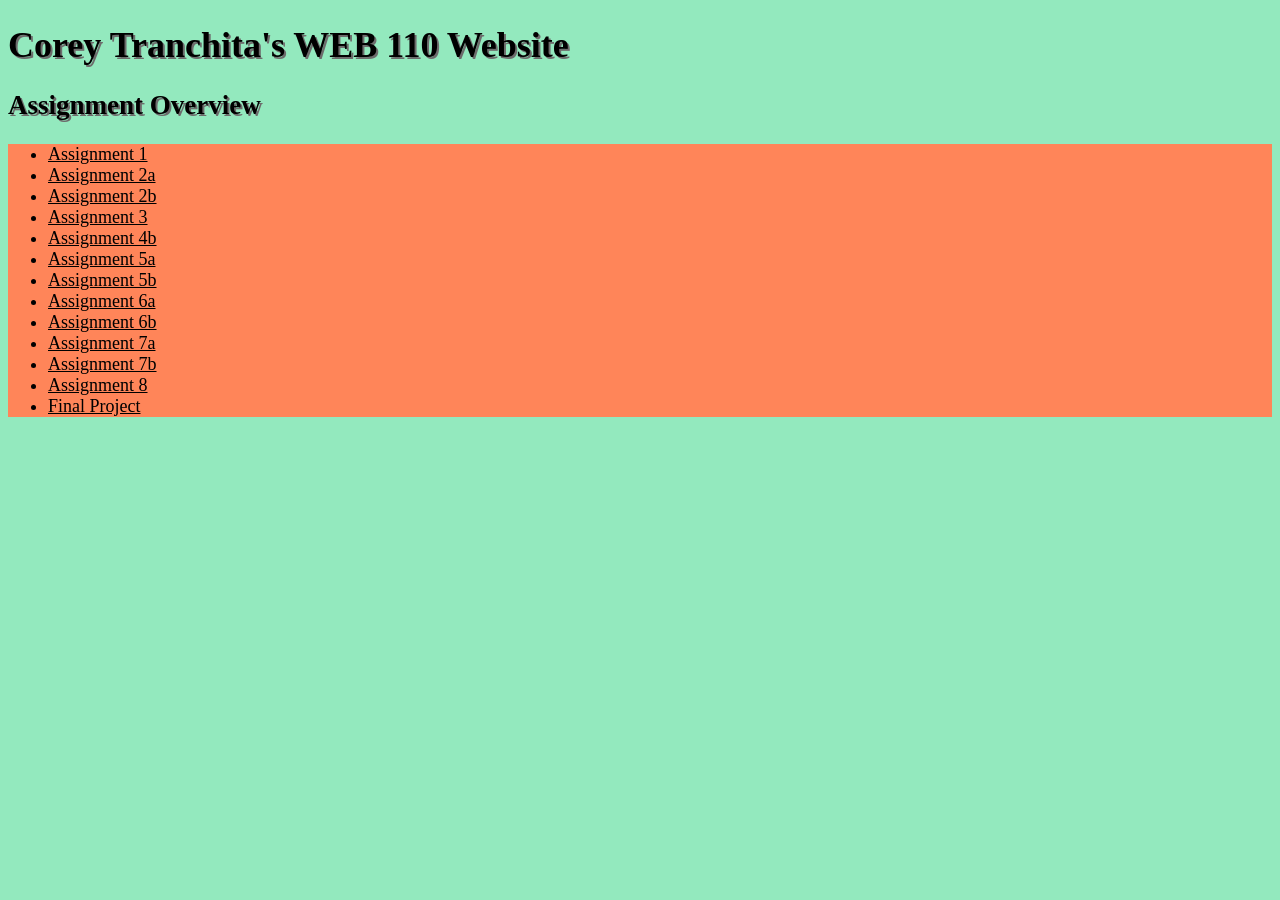
<file: index.html>
<!DOCTYPE html>
<html lang="en">
  <head>
    <meta charset="UTF-8">
    <title>WEB 110 - Internet Fundamentals</title>
    <link rel="stylesheet" href="css/main.css">
  </head>

  <body>
    <h1>Corey Tranchita's WEB 110 Website</h1>
    <h2>Assignment Overview</h2>
    <ul style="background-color: #FF8559";>
      <li><a href=web110/assignment1.html>Assignment 1</a></li>
      <li><a href=web110/assignment2a.html>Assignment 2a</a></li>
      <li><a href=web110/assignment2b.html>Assignment 2b</a></li>
      <li><a href=web110/assignment3.html>Assignment 3</a></li>
      <li><a href=web110/assignment4a.html>Assignment 4b</a></li>
      <li><a href=web110/assignment5a.html>Assignment 5a</a></li>
      <li><a href=web110/assignment5b.html>Assignment 5b</a></li>
      <li><a href=web110/assignment6a.html>Assignment 6a</a></li>
      <li><a href=web110/assignment6b.html>Assignment 6b</a></li>
      <li><a href=web110/assignment7a.html>Assignment 7a</a></li>
      <li><a href=web110/assignment7b.html>Assignment 7b</a></li>
      <li><a href=web110/assignment8.html>Assignment 8</a></li>
      <li><a href=web110/final_project.html>Final Project</a></li>
    </ul>
  </body>
</html>
</file>
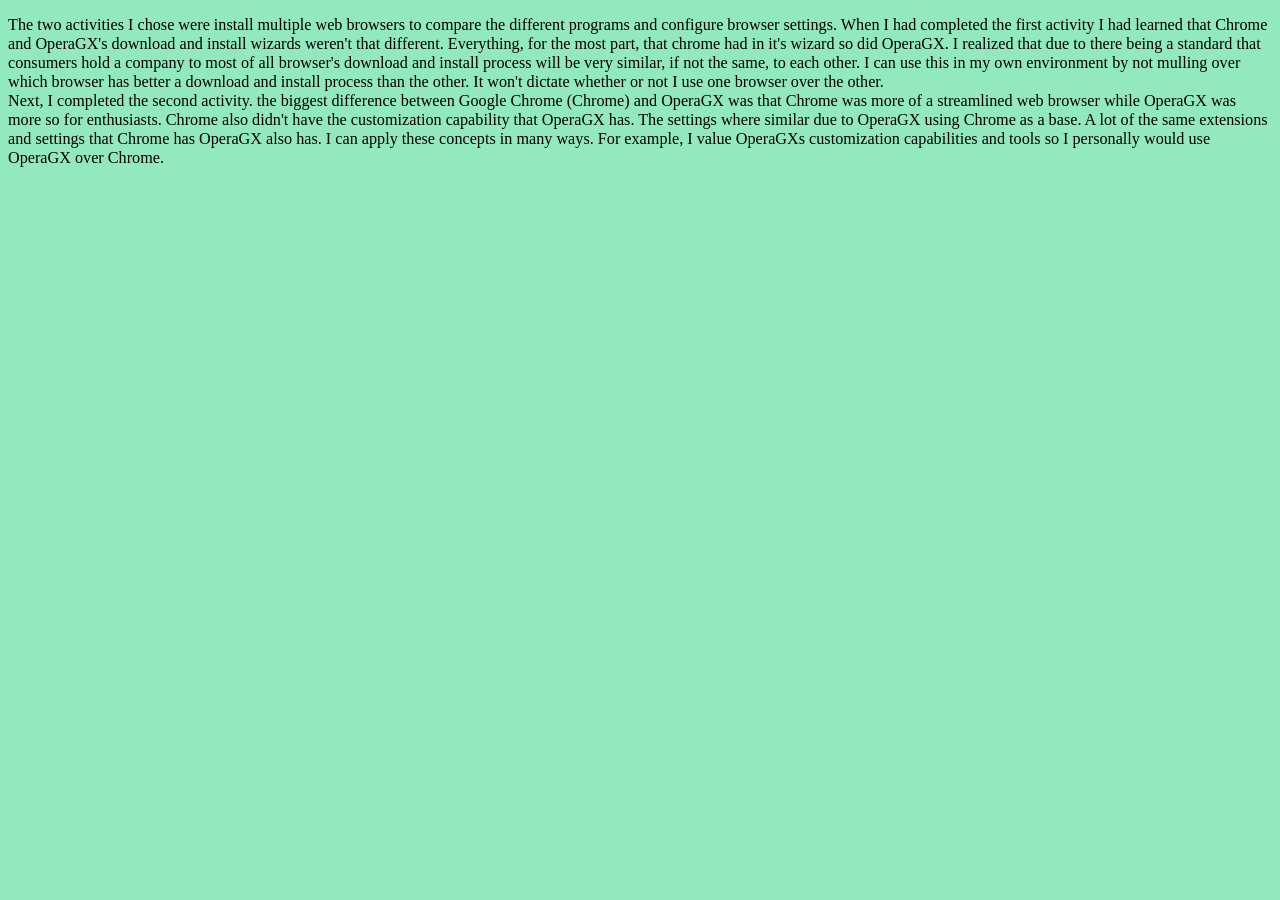
<file: web110/assignment2a.html>
<!DOCTYPE html>
<html lang="en">
  <head>
    <meta charset="UTF-8">
    <title>OperaGX</title>
    <link rel="stylesheet" href="../css/main.css">
  </head>
  <body>
    <p>
      The two activities I chose were install multiple web browsers to compare the different programs and configure browser settings.
      When I had completed the first activity I had learned that Chrome and OperaGX's download and install wizards weren't that different.
      Everything, for the most part, that chrome had in it's wizard so did OperaGX. I realized that due to there being a standard that consumers
      hold a company to most of all browser's download and install process will be very similar, if not the same, to each other. I can use this in my own
      environment by not mulling over which browser has better a download and install process than the other. It won't dictate whether or not I use one browser
      over the other.<br>
      
      Next, I completed the
      second activity. the biggest difference between Google Chrome (Chrome) and OperaGX was that Chrome was more of a streamlined web browser while 
      OperaGX was more so for enthusiasts. Chrome also didn't have the customization capability that OperaGX has. The settings where similar due to OperaGX
      using Chrome as a base. A lot of the same extensions and settings that Chrome has OperaGX also has. I can apply these concepts in many ways. For example, 
      I value OperaGXs customization capabilities and tools so I personally would use OperaGX over Chrome.
    </p>
  </body>
</html>
</file>
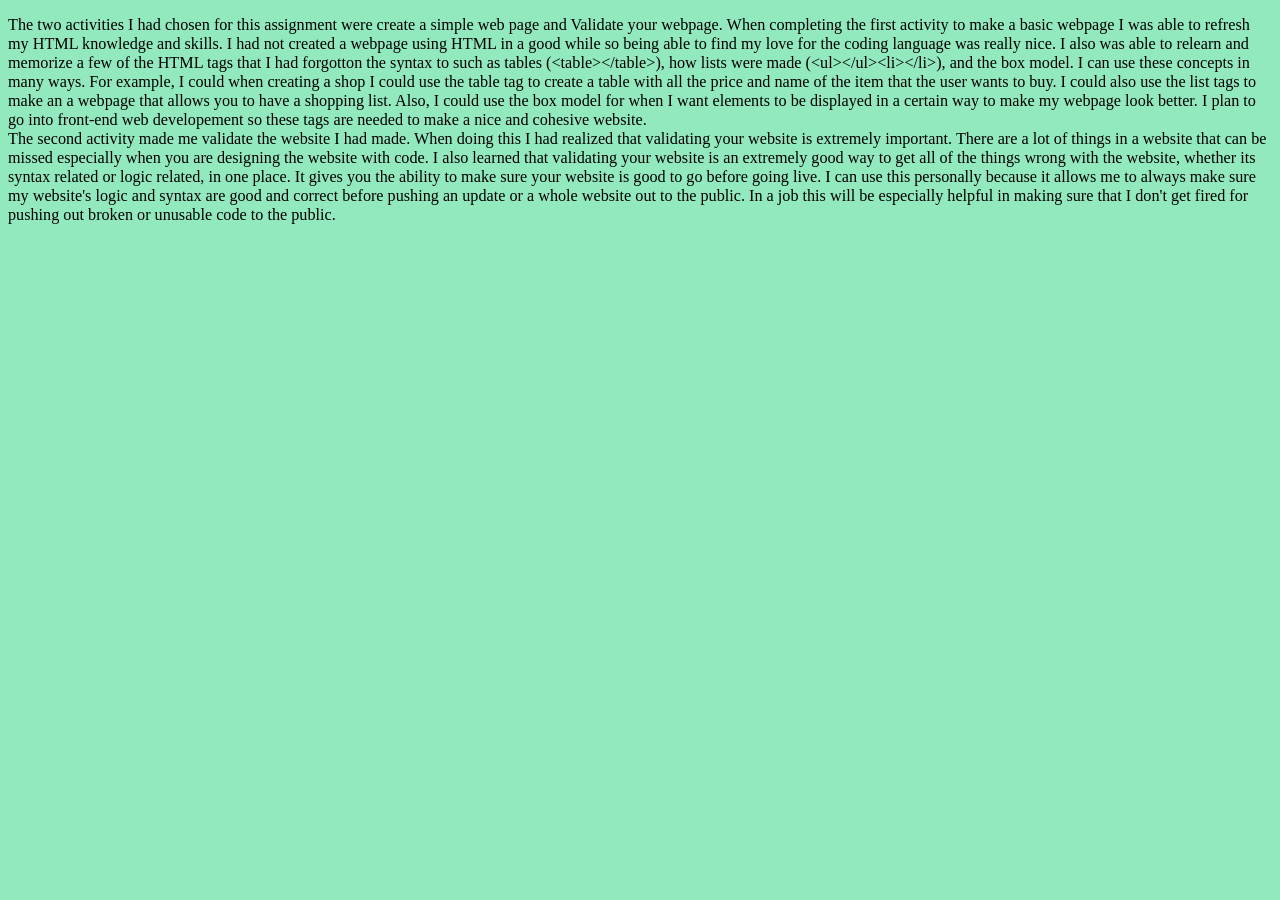
<file: web110/assignment2b.html>
<!DOCTYPE html>
<html lang="en">
  <head>
    <meta charset="UTF-8">
    <title>Assignment 2b</title>
    <link rel="stylesheet" href="../css/main.css">
  </head>
  <body>
    <p>
        The two activities I had chosen for this assignment were create a simple web page and Validate your webpage. When completing the first activity to make a basic webpage
        I was able to refresh my HTML knowledge and skills. I had not created a webpage using HTML in a good while so being able to find my love for the
        coding language was really nice. I also was able to relearn and memorize a few of the HTML tags that I had forgotton the syntax to such as tables (&lt;table&gt;&lt;/table&gt;), 
        how lists were made (&lt;ul&gt;&lt;/ul&gt;&lt;li&gt;&lt;/li&gt;), and the box model. I can use these concepts in many ways. For example, I could when creating a shop I could use the
        table tag to create a table with all the price and name of the item that the user wants to buy. I could also use the list tags to make an a webpage that allows you to have a shopping list.
        Also, I could use the box model for when I want elements to be displayed in a certain way to make my webpage look better. I plan to go into front-end web developement so these tags are
        needed to make a nice and cohesive website.<br>

        The second activity made me validate the website I had made. When doing this I had realized that validating your website is extremely important. There are a lot of things in a website that
        can be missed especially when you are designing the website with code. I also learned that validating your website is an extremely good way to get all of the things wrong with the website, whether its
        syntax related or logic related, in one place. It gives you the ability to make sure your website is good to go before going live. I can use this personally because it allows me to always make sure my website's logic
        and syntax are good and correct before pushing an update or a whole website out to the public. In a job this will be especially helpful in making sure that I don't get fired for pushing out broken or unusable code
        to the public.
        </p>
  </body>
</html>
</file>
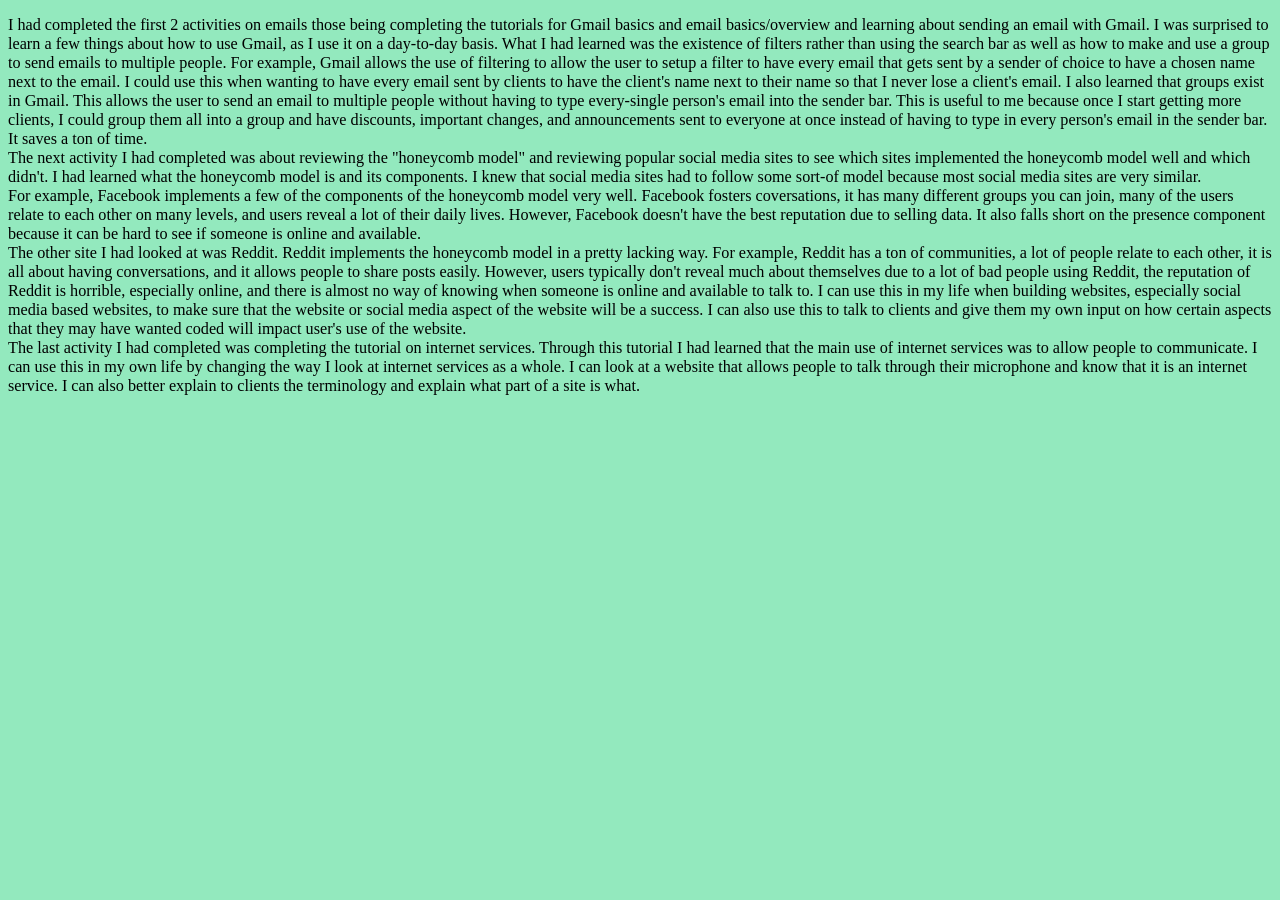
<file: web110/assignment3.html>
<!DOCTYPE html>
<html lang="en">
  <head>
    <meta charset="UTF-8">
    <title>Assignment 3</title>
    <link rel="stylesheet" href="../css/main.css">
  </head>
  <body>
    <p>I had completed the first 2 activities on emails those being completing the tutorials for Gmail basics and email basics/overview and learning
        about sending an email with Gmail. I was surprised to learn a few things about how to use Gmail, as I use it on a day-to-day basis.
        What I had learned was the existence of filters rather than using the search bar as well as how to make and use a group to send emails to multiple people.
        For example, Gmail allows the use of filtering to allow the user to setup a filter to have every email that gets sent by a sender of choice to have a chosen name
        next to the email. I could use this when wanting to have every email sent by clients to have the client's name next to their name so that I never lose a client's email.
        I also learned that groups exist in Gmail. This allows the user to send an email to multiple people without having to type every-single person's email into the sender bar.
        This is useful to me because once I start getting more clients, I could group them all into a group and have discounts, important changes, and announcements sent to everyone at once
        instead of having to type in every person's email in the sender bar. It saves a ton of time.<br>

        The next activity I had completed was about reviewing the "honeycomb model" and reviewing popular social media sites to see which sites implemented the honeycomb model well and which
        didn't. I had learned what the honeycomb model is and its components. I knew that social media sites had to follow some sort-of model because most social media sites are very similar.<br>

        For example, Facebook implements a few of the components of the honeycomb model very well. Facebook fosters coversations, it has many different groups you can join, many of the users
        relate to each other on many levels, and users reveal a lot of their daily lives. However, Facebook doesn't have the best reputation due to selling data. It also falls short on the 
        presence component because it can be hard to see if someone is online and available.<br>

        The other site I had looked at was Reddit. Reddit implements the honeycomb model in a pretty lacking way. For example, Reddit has a ton of communities, a lot of people relate to each 
        other, it is all about having conversations, and it allows people to share posts easily. However, users typically don't reveal much about themselves due to a lot of bad people 
        using Reddit, the reputation of Reddit is horrible, especially online, and there is almost no way of knowing when someone is online and available to talk to. I can use this in my 
        life when building websites, especially social media based websites, to make sure that the website or social media aspect of the website will be a success. I can also use this to 
        talk to clients and give them my own input on how certain aspects that they may have wanted coded will impact user's use of the website.<br>

        The last activity I had completed was completing the tutorial on internet services. Through this tutorial I had learned that the main use of internet services was to allow people to
        communicate. I can use this in my own life by changing the way I look at internet services as a whole. I can look at a website that allows people to talk through their microphone and
        know that it is an internet service. I can also better explain to clients the terminology and explain what part of a site is what.<br>
    </p>
  </body>
</html>
</file>
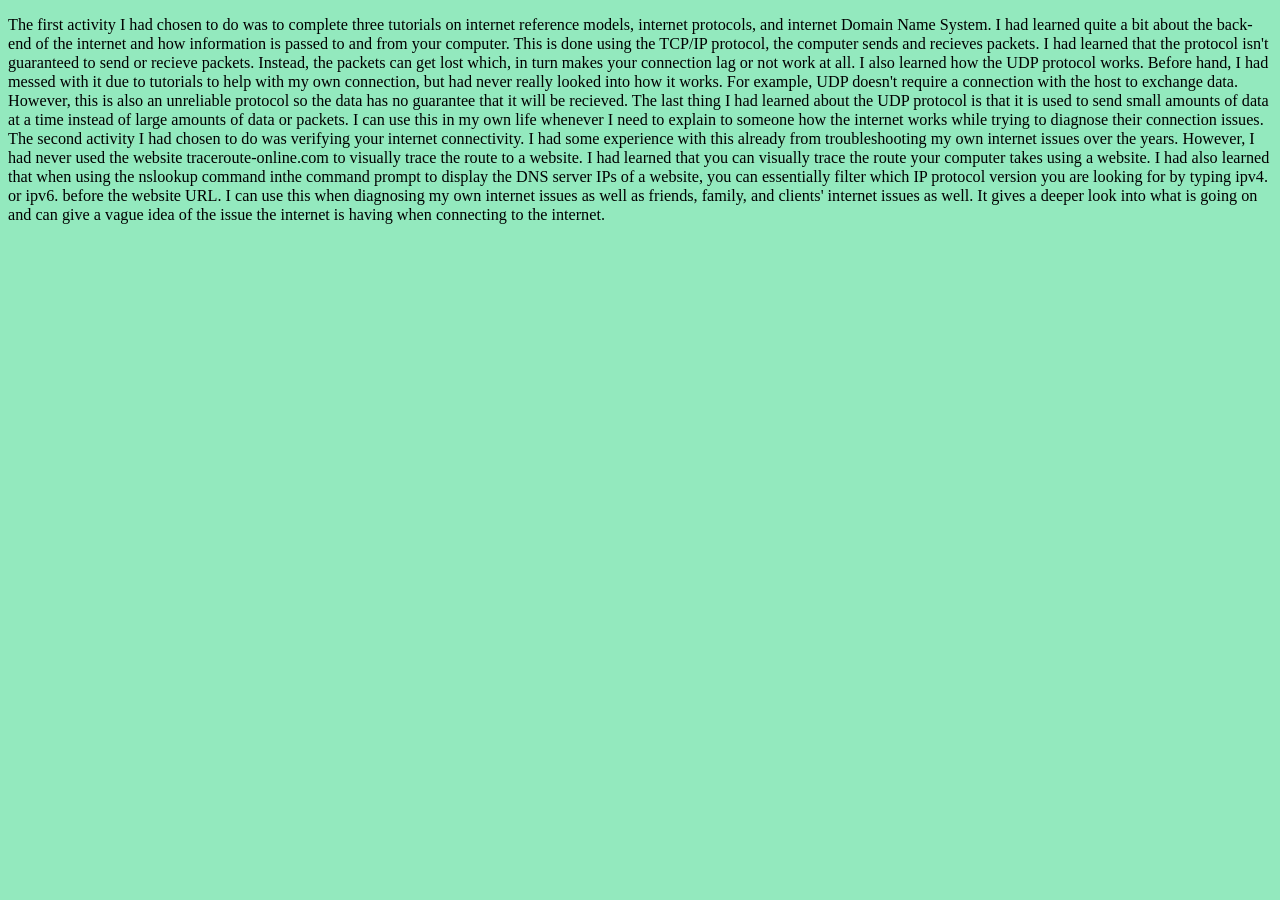
<file: web110/assignment4a.html>
<!DOCTYPE html>
<html lang="en">
  <head>
    <meta charset="UTF-8">
    <title>Assignment 4a</title>
    <link rel="stylesheet" href="../css/main.css">
  </head>
  <body>
    <p>The first activity I had chosen to do was to complete three tutorials on internet reference models, internet protocols, and internet Domain Name System. I had learned quite a bit
        about the back-end of the internet and how information is passed to and from your computer. This is done using the TCP/IP protocol, the computer sends and recieves packets. I had 
        learned that the protocol isn't guaranteed to send or recieve packets. Instead, the packets can get lost which, in turn makes your connection lag or not work at all. I also learned
        how the UDP protocol works. Before hand, I had messed with it due to tutorials to help with my own connection, but had never really looked into how it works. For example, UDP
        doesn't require a connection with the host to exchange data. However, this is also an unreliable protocol so the data has no guarantee that it will be recieved. The last thing I had
        learned about the UDP protocol is that it is used to send small amounts of data at a time instead of large amounts of data or packets. I can use this in my own life whenever I need
        to explain to someone how the internet works while trying to diagnose their connection issues.<br>
        
        The second activity I had chosen to do was verifying your internet connectivity. I had some experience with this already from troubleshooting my own internet issues over the years.
        However, I had never used the website traceroute-online.com to visually trace the route to a website. I had learned that you can visually trace the route your computer takes using a 
        website. I had also learned that when using the nslookup command inthe  command prompt to display the DNS server IPs of a website, you can essentially filter which IP protocol version 
        you are looking for by typing ipv4. or ipv6. before the website URL. I can use this when diagnosing my own internet issues as well as friends, family, and clients' internet issues as well. 
        It gives a deeper look into what is going on and can give a vague idea of the issue the internet is having when connecting to the internet.
    </p>
  </body>
</html>
</file>
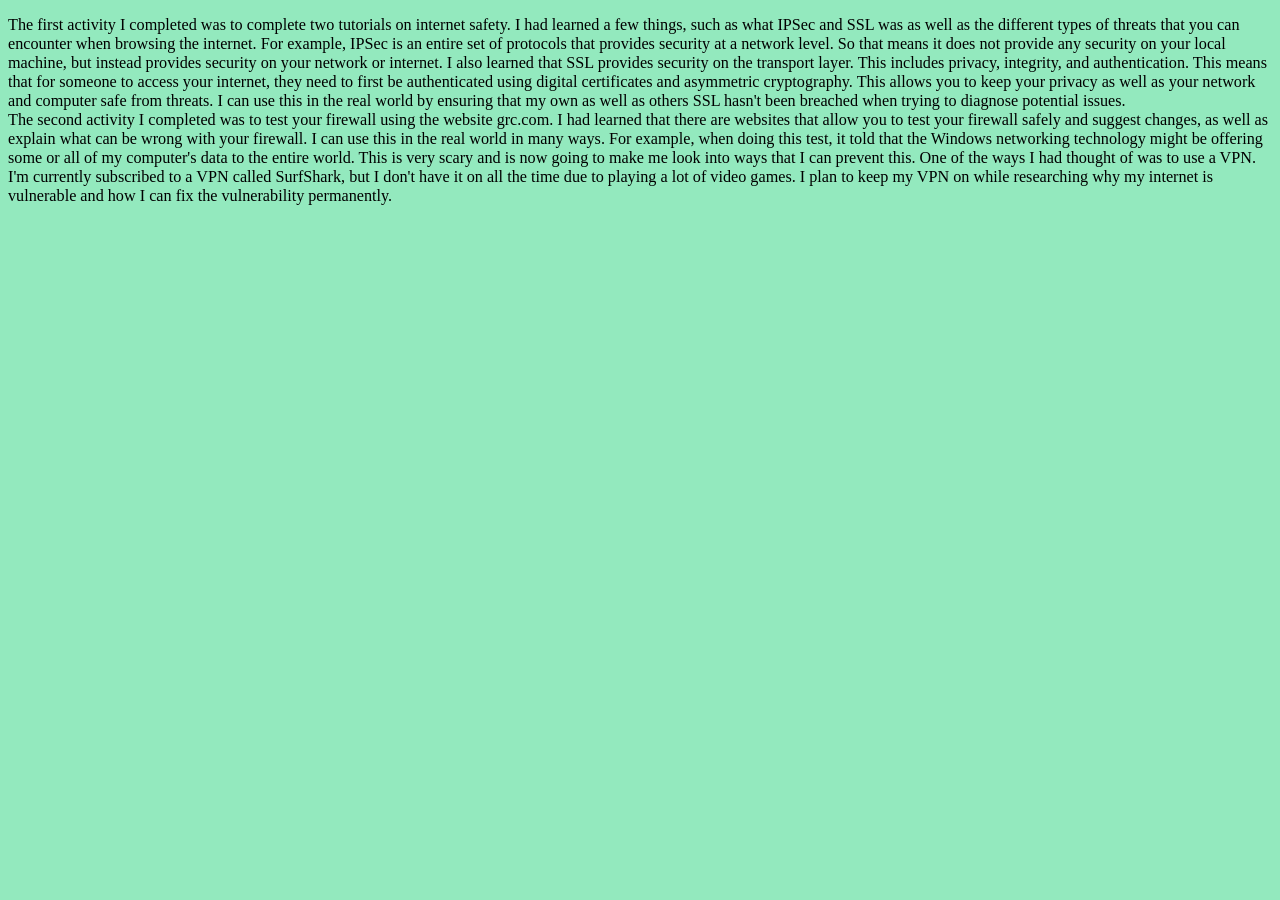
<file: web110/assignment4b.html>
<!DOCTYPE html>
<html lang="en">
  <head>
    <meta charset="UTF-8">
    <title>Assignment 4b</title>
    <link rel="stylesheet" href="../css/main.css">
  </head>
  <body>
    <p>The first activity I completed was to complete two tutorials on internet safety. I had learned a few things, such as what IPSec and SSL was as well as the different types of threats that
        you can encounter when browsing the internet. For example, IPSec is an entire set of protocols that provides security at a network level. So that means it does not provide any security
        on your local machine, but instead provides security on your network or internet. I also learned that SSL provides security on the transport layer. This includes privacy, integrity, and
        authentication. This means that for someone to access your internet, they need to first be authenticated using digital certificates and asymmetric cryptography. This allows you to keep your
        privacy as well as your network and computer safe from threats. I can use this in the real world by ensuring that my own as well as others SSL hasn't been breached when trying to diagnose
        potential issues.<br>
        
        The second activity I completed was to test your firewall using the website grc.com. I had learned that there are websites that allow you to test your firewall safely and suggest changes, 
        as well as explain what can be wrong with your firewall. I can use this in the real world in many ways. For example, when doing this test, it told that the Windows networking technology 
        might be offering some or all of my computer's data to the entire world. This is very scary and is now going to make me look into ways that I can prevent this. One of the ways I had 
        thought of was to use a VPN. I'm currently subscribed to a VPN called SurfShark, but I don't have it on all the time due to playing a lot of video games. I plan to keep my VPN on while
        researching why my internet is vulnerable and how I can fix the vulnerability permanently.
    </p>
  </body>
</html>
</file>
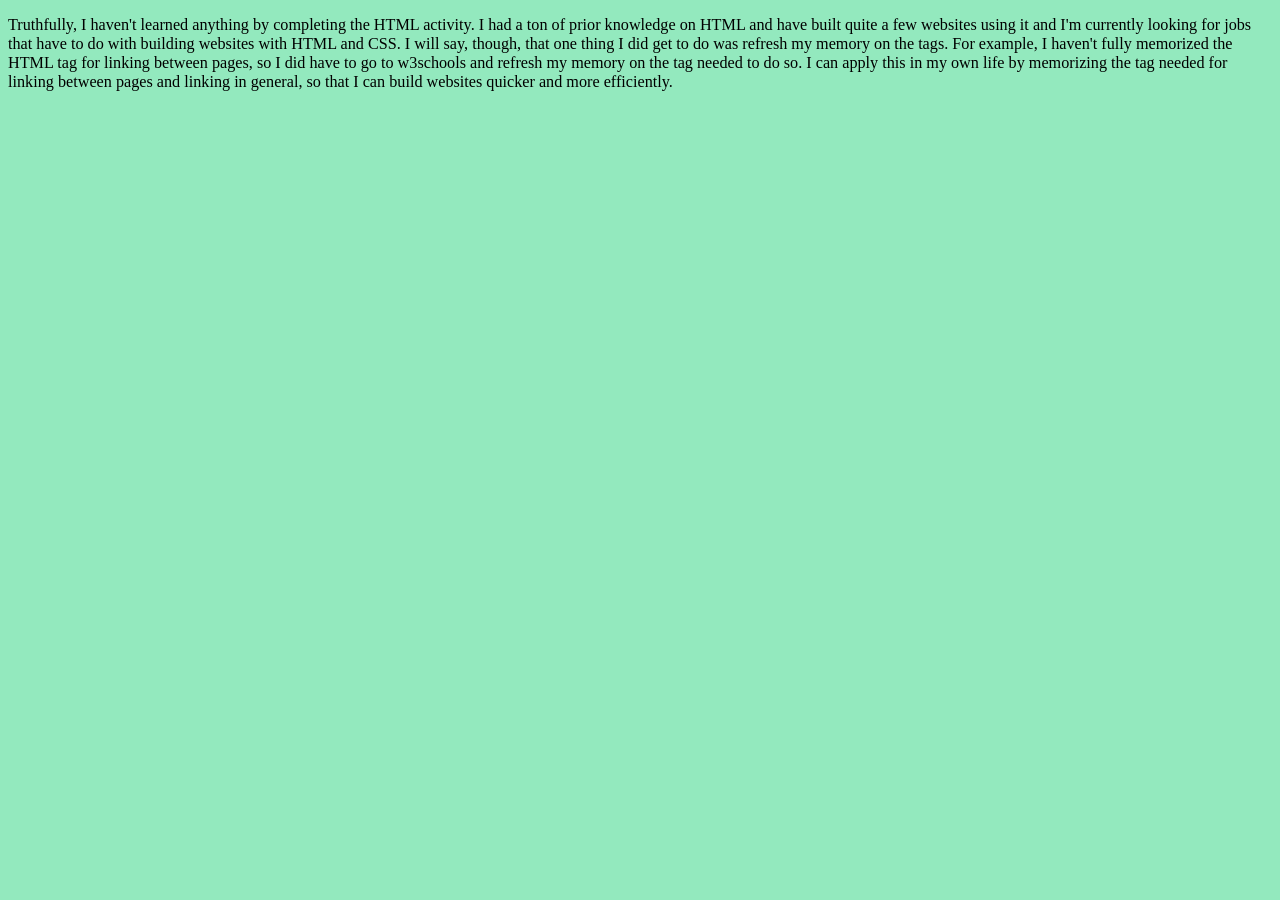
<file: web110/assignment5a.html>
<!DOCTYPE html>
<html lang="en">
  <head>
    <meta charset="UTF-8">
    <title>Assignment 5a</title>
    <link rel="stylesheet" href="../css/main.css">
  </head>
  <body>
    <p>
        Truthfully, I haven't learned anything by completing the HTML activity. I had a ton of prior knowledge on HTML and have built quite a few websites using it and I'm currently 
        looking for jobs that have to do with building websites with HTML and CSS. I will say, though, that one thing I did get to do was refresh my memory on the tags. For example, 
        I haven't fully memorized the HTML tag for linking between pages, so I did have to go to w3schools and refresh my memory on the tag needed to do so. I can apply this in my own life
        by memorizing the tag needed for linking between pages and linking in general, so that I can build websites quicker and more efficiently.
    </p>
  </body>
</html>
</file>
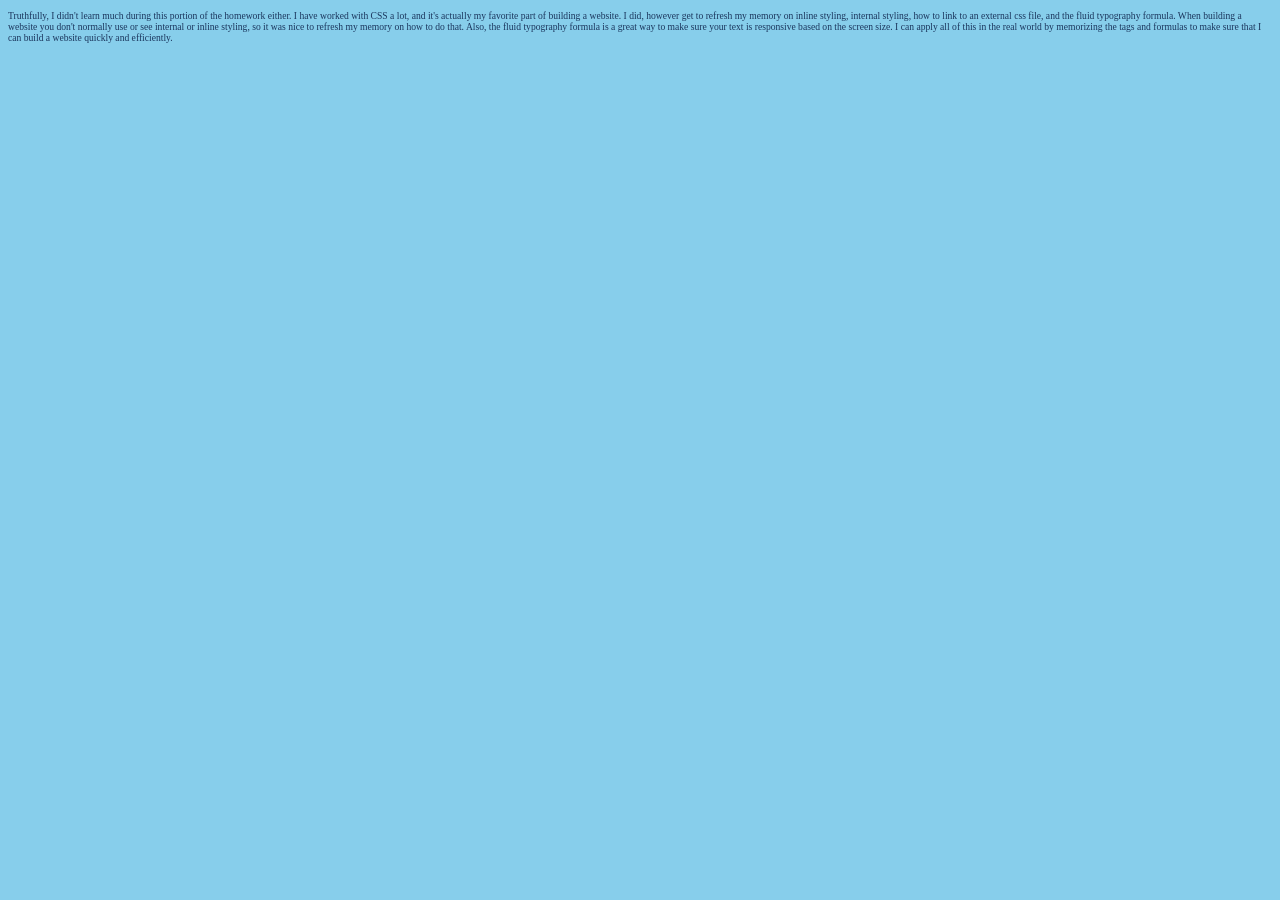
<file: web110/assignment5b.html>
<!DOCTYPE html>
<html lang="en">
  <head>
    <meta charset="UTF-8">
    <title>Assignment 5b</title>
    <style>
        body {
            background-color: #87ceeb;
        }

        p {
            color: #1B365D;
            font-size: .6em;
        }
    </style>
  </head>
  <body>
    <p>
        Truthfully, I didn't learn much during this portion of the homework either. I have worked with CSS a lot, and it's actually my favorite part of building a website.
        I did, however get to refresh my memory on inline styling, internal styling, how to link to an external css file, and the fluid typography formula. When building a website
        you don't normally use or see internal or inline styling, so it was nice to refresh my memory on how to do that. Also, the fluid typography formula is a great way to make sure
        your text is responsive based on the screen size. I can apply all of this in the real world by memorizing the tags and formulas to make sure that I can build a website quickly
        and efficiently. 
    </p>
  </body>
</html>
</file>
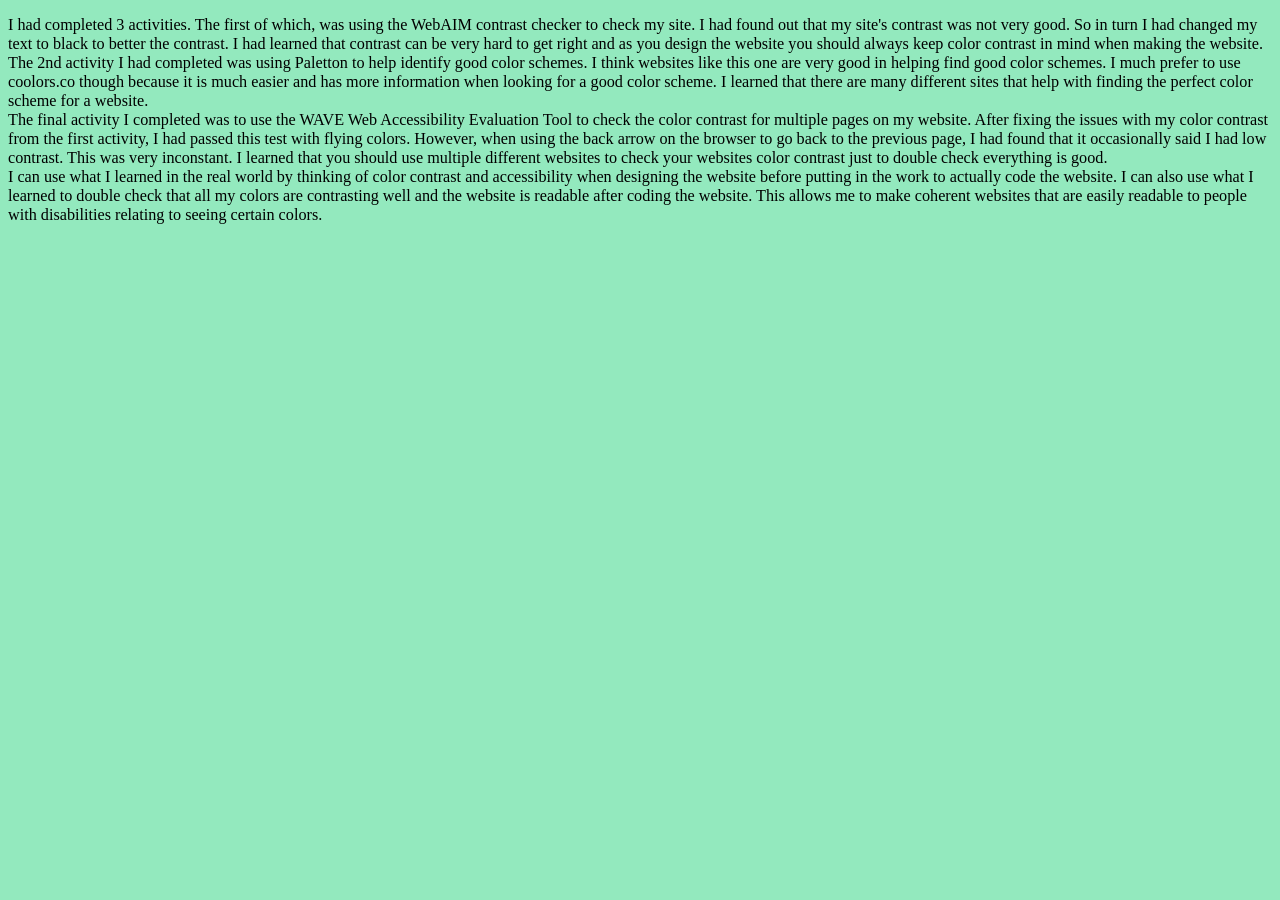
<file: web110/assignment6b.html>
<!DOCTYPE html>
<html lang="en">
  <head>
    <meta charset="UTF-8">
    <title>Assignment 6b</title>
    <link rel="stylesheet" href="../css/main.css">
  </head>
  <body>
    <p>
      I had completed 3 activities. The first of which, was using the WebAIM contrast checker to check my site. I had found out that my site's contrast was not very good. So in turn
      I had changed my text to black to better the contrast. I had learned that contrast can be very hard to get right and as you design the website you should always keep color contrast
      in mind when making the website.<br>
      
      The 2nd activity I had completed was using Paletton to help identify good color schemes. I think websites like this one are very good in helping find good color schemes. I much prefer
      to use coolors.co though because it is much easier and has more information when looking for a good color scheme. I learned that there are many different sites that help with finding
      the perfect color scheme for a website.<br>

      The final activity I completed was to use the WAVE Web Accessibility Evaluation Tool to check the color contrast for multiple pages on my website. After fixing the issues with my color
      contrast from the first activity, I had passed this test with flying colors. However, when using the back arrow on the browser to go back to the previous page, I had found that it
      occasionally said I had low contrast. This was very inconstant. I learned that you should use multiple different websites to check your websites color contrast just to double check
      everything is good.<br>

      I can use what I learned in the real world by thinking of color contrast and accessibility when designing the website before putting in the work to actually code the website. I can also
      use what I learned to double check that all my colors are contrasting well and the website is readable after coding the website. This allows me to make coherent websites that are easily
      readable to people with disabilities relating to seeing certain colors.
    </p>
  </body>
</html>
</file>
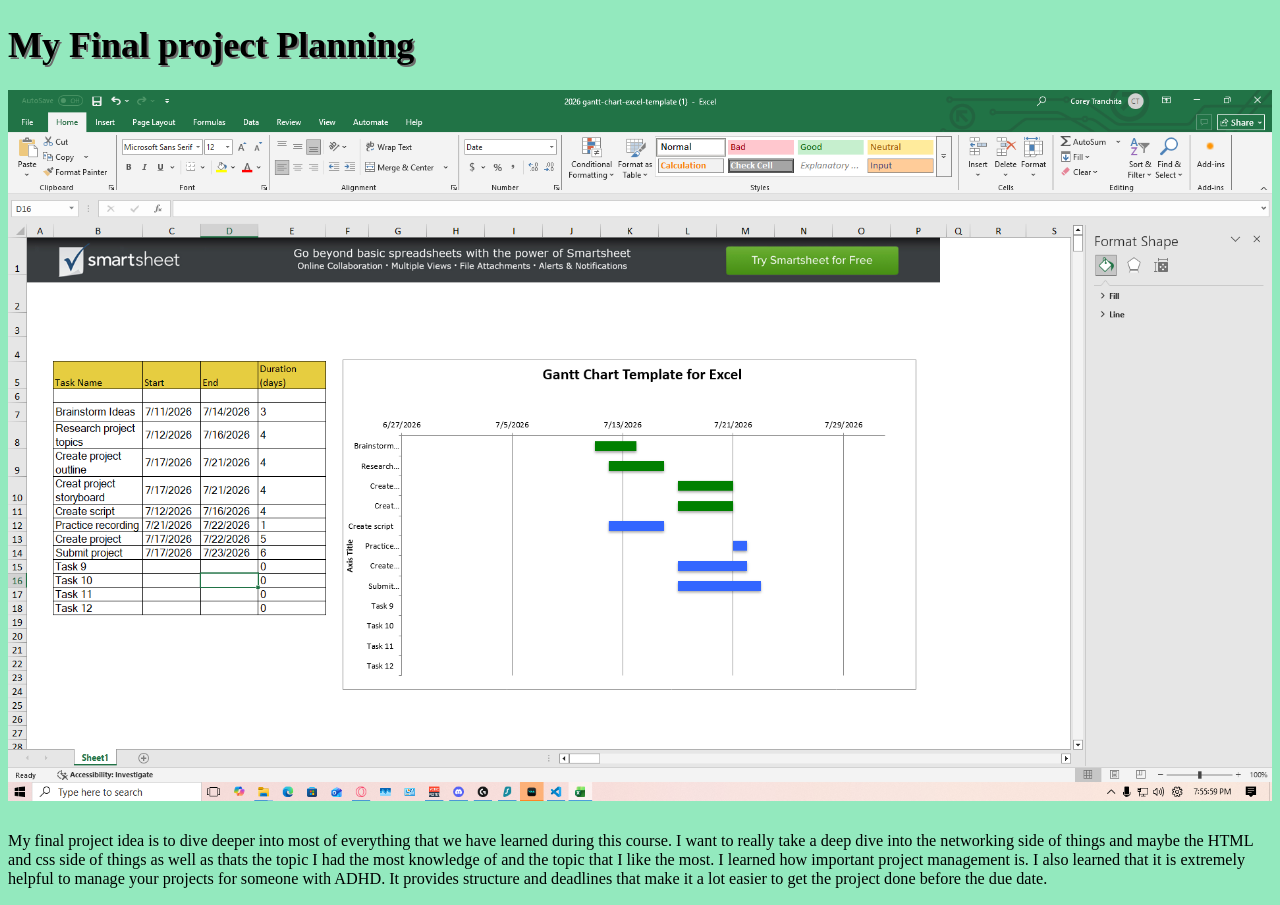
<file: web110/assignment7a.html>
<!DOCTYPE html>
<html lang="en">
  <head>
    <meta charset="UTF-8">
    <title>Assignment 7a</title>
    <link rel="stylesheet" href="../css/main.css">
  </head>
  <body>
    <h1>My Final project Planning</h1>
    <img src="images/Gnatt.png" alt="A Gnatt chart showing the timeline for my final project">
    <p>My final project idea is to dive deeper into most of everything that we have learned during this course. I want to really take a deep dive into the networking side of things
        and maybe the HTML and css side of things as well as thats the topic I had the most knowledge of and the topic that I like the most. I learned how important project management is.
        I also learned that it is extremely helpful to manage your projects for someone with ADHD. It provides structure and deadlines that make it a lot easier to get the project done before
        the due date.
    </p>
  </body>
</html>
</file>
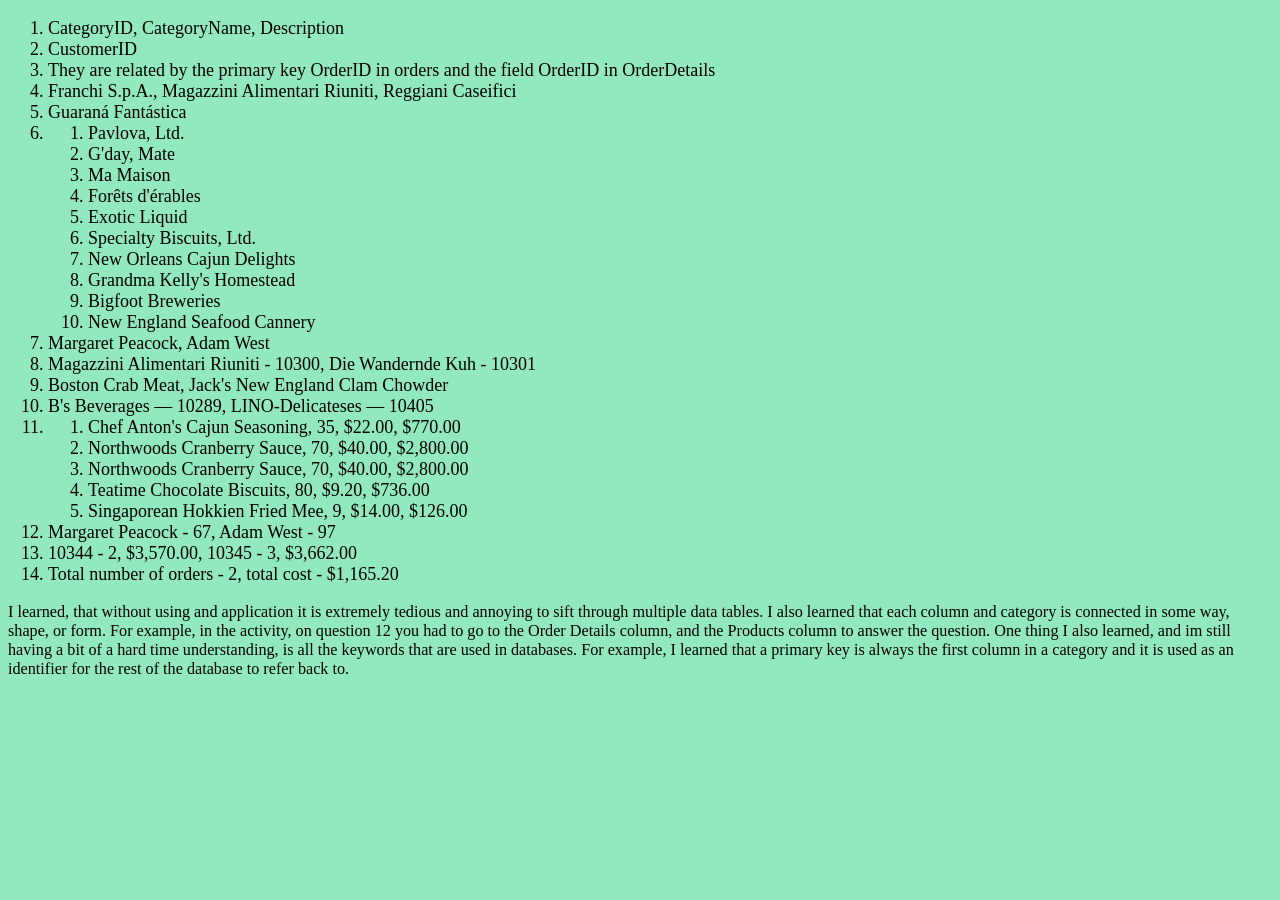
<file: web110/assignment7b.html>
<!DOCTYPE html>
<html lang="en">
  <head>
    <meta charset="UTF-8">
    <title>Assignment 7b</title>
    <link rel="stylesheet" href="../css/main.css">
  </head>
  <body>
    <ol>
        <li>CategoryID, CategoryName, Description</li>
        <li>CustomerID</li>
        <li>They are related by the primary key OrderID in orders and the field OrderID in OrderDetails</li>
        <li>Franchi S.p.A., Magazzini Alimentari Riuniti, Reggiani Caseifici</li>
        <li>Guaraná Fantástica</li>
        <li>
            <ol>
                <li>Pavlova, Ltd.</li>
                <li>G'day, Mate</li>
                <li>Ma Maison</li>
                <li>Forêts d'érables</li>
                <li>Exotic Liquid</li>
                <li>Specialty Biscuits, Ltd.</li>
                <li>New Orleans Cajun Delights</li>
                <li>Grandma Kelly's Homestead</li>
                <li>Bigfoot Breweries</li>
                <li>New England Seafood Cannery</li>
            </ol>
        </li>
        <!-- <li>Pavlova, Ltd, G'day, Mate, Ma Maison, Forêts d'érables, Exotic Liquid, Specialty Biscuits, Ltd.,New Orleans Cajun Delights, Grandma Kelly's Homestead, Bigfoot Breweries, New England Seafood Cannery</li> -->
        <li>Margaret Peacock, Adam West</li>
        <li>Magazzini Alimentari Riuniti - 10300, Die Wandernde Kuh - 10301</li>
        <li>Boston Crab Meat, Jack's New England Clam Chowder</li>
        <li>B's Beverages — 10289, LINO-Delicateses — 10405</li>
        <li>
            <ol>
                <li>Chef Anton's Cajun Seasoning, 35, $22.00, $770.00</li>
                <li>Northwoods Cranberry Sauce, 70, $40.00, $2,800.00</li>
                <li>Northwoods Cranberry Sauce, 70, $40.00, $2,800.00</li>
                <li>Teatime Chocolate Biscuits, 80, $9.20, $736.00</li>
                <li>Singaporean Hokkien Fried Mee, 9, $14.00, $126.00</li>
            </ol>
        </li>
        <li>Margaret Peacock - 67, Adam West - 97</li>
        <li>10344 - 2, $3,570.00, 10345 - 3, $3,662.00</li>
        <li>Total number of orders - 2, total cost - $1,165.20</li>
    </ol>
    <p>
        I learned, that without using and application it is extremely tedious and annoying to sift through multiple data tables. I also learned that each column and category is connected in
        some way, shape, or form. For example, in the activity, on question 12 you had to go to the Order Details column, and the Products column to answer the question. One thing I also 
        learned, and im still having a bit of a hard time understanding, is all the keywords that are used in databases. For example, I learned that a primary key is always the first column
        in a category and it is used as an identifier for the rest of the database to refer back to.
    </p>
  </body>
</html>
</file>
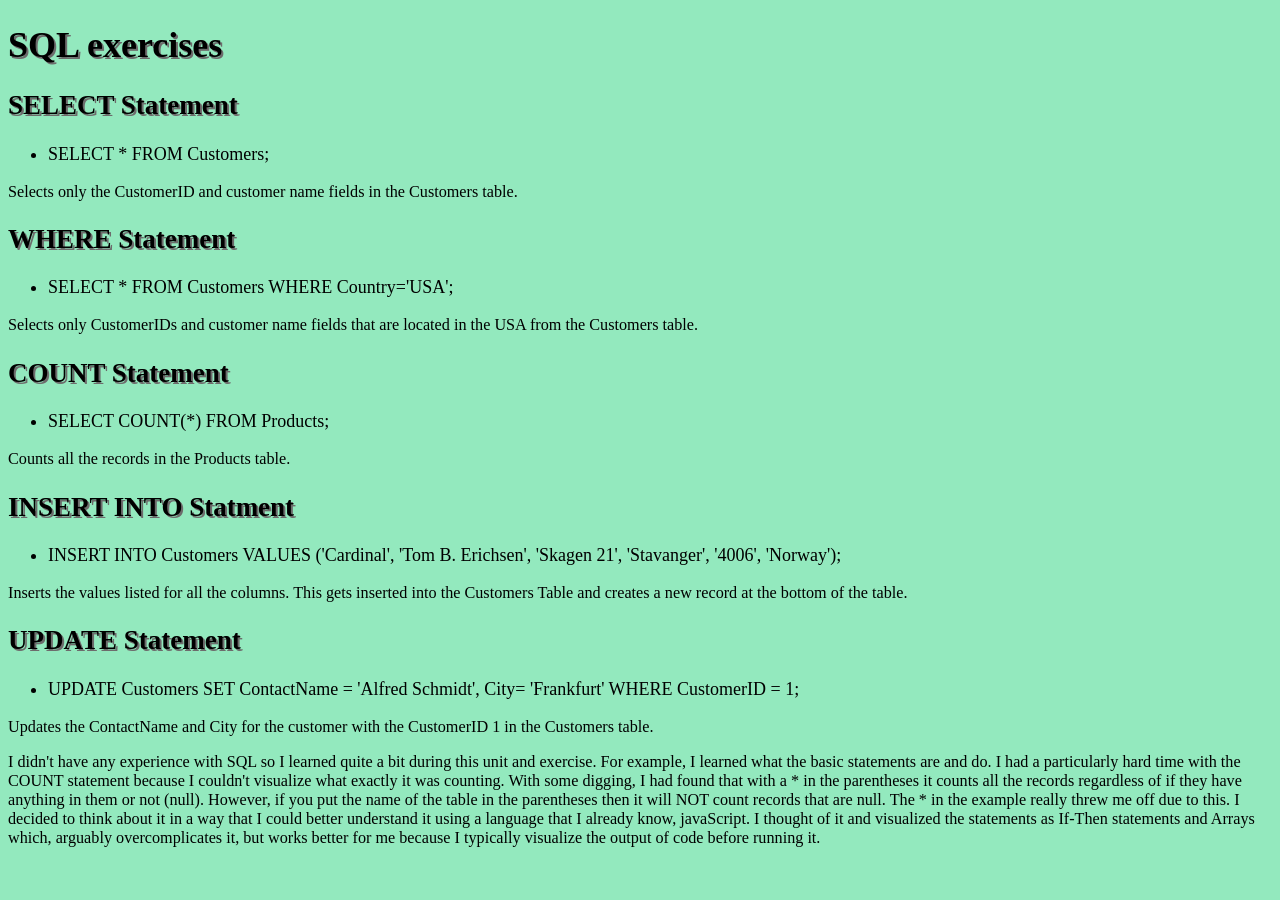
<file: web110/assignment8.html>
<!DOCTYPE html>
<html lang="en">
  <head>
    <meta charset="UTF-8">
    <title>Assignment 8</title>
    <link rel="stylesheet" href="../css/main.css">
  </head>
  <body>
    <h1>SQL exercises</h1>

    <h2>SELECT Statement</h2>
    <ul>
        <li>SELECT * FROM Customers;</li>
    </ul>
    <p>Selects only the CustomerID and customer name fields in the Customers table.</p>

    <h2>WHERE Statement</h2>
    <ul>
        <li>SELECT * FROM Customers WHERE Country='USA';</li>
    </ul>
    <p>Selects only CustomerIDs and customer name fields that are located in the USA from the Customers table.</p>

    <h2>COUNT Statement</h2>
    <ul>
        <li>SELECT COUNT(*) FROM Products;</li>
    </ul>
    <p>Counts all the records in the Products table.</p>

    <h2>INSERT INTO Statment</h2>
    <ul>
        <li>INSERT INTO Customers VALUES ('Cardinal', 'Tom B. Erichsen', 'Skagen 21', 'Stavanger', '4006', 'Norway');</li>
    </ul>
    <p>Inserts the values listed for all the columns. This gets inserted into the Customers Table and creates a new record at the bottom of the table.</p>

    <h2>UPDATE Statement</h2>
    <ul>
        <li>UPDATE Customers SET ContactName = 'Alfred Schmidt', City= 'Frankfurt' WHERE CustomerID = 1;</li>
    </ul>
    <p>Updates the ContactName and City for the customer with the CustomerID 1 in the Customers table.</p>

    <p>
        I didn't have any experience with SQL so I learned quite a bit during this unit and exercise. For example, I learned what the basic statements are and do. I had a particularly
        hard time with the COUNT statement because I couldn't visualize what exactly it was counting. With some digging, I had found that with a * in the parentheses it counts all the records
        regardless of if they have anything in them or not (null). However, if you put the name of the table in the parentheses then it will NOT count records that are null. The * in the example
        really threw me off due to this. I decided to think about it in a way that I could better understand it using a language that I already know, javaScript. I thought of it and visualized 
        the statements as If-Then statements and Arrays which, arguably overcomplicates it, but works better for me because I typically visualize the output of code before running it.
    </p>
  </body>
</html>
</file>
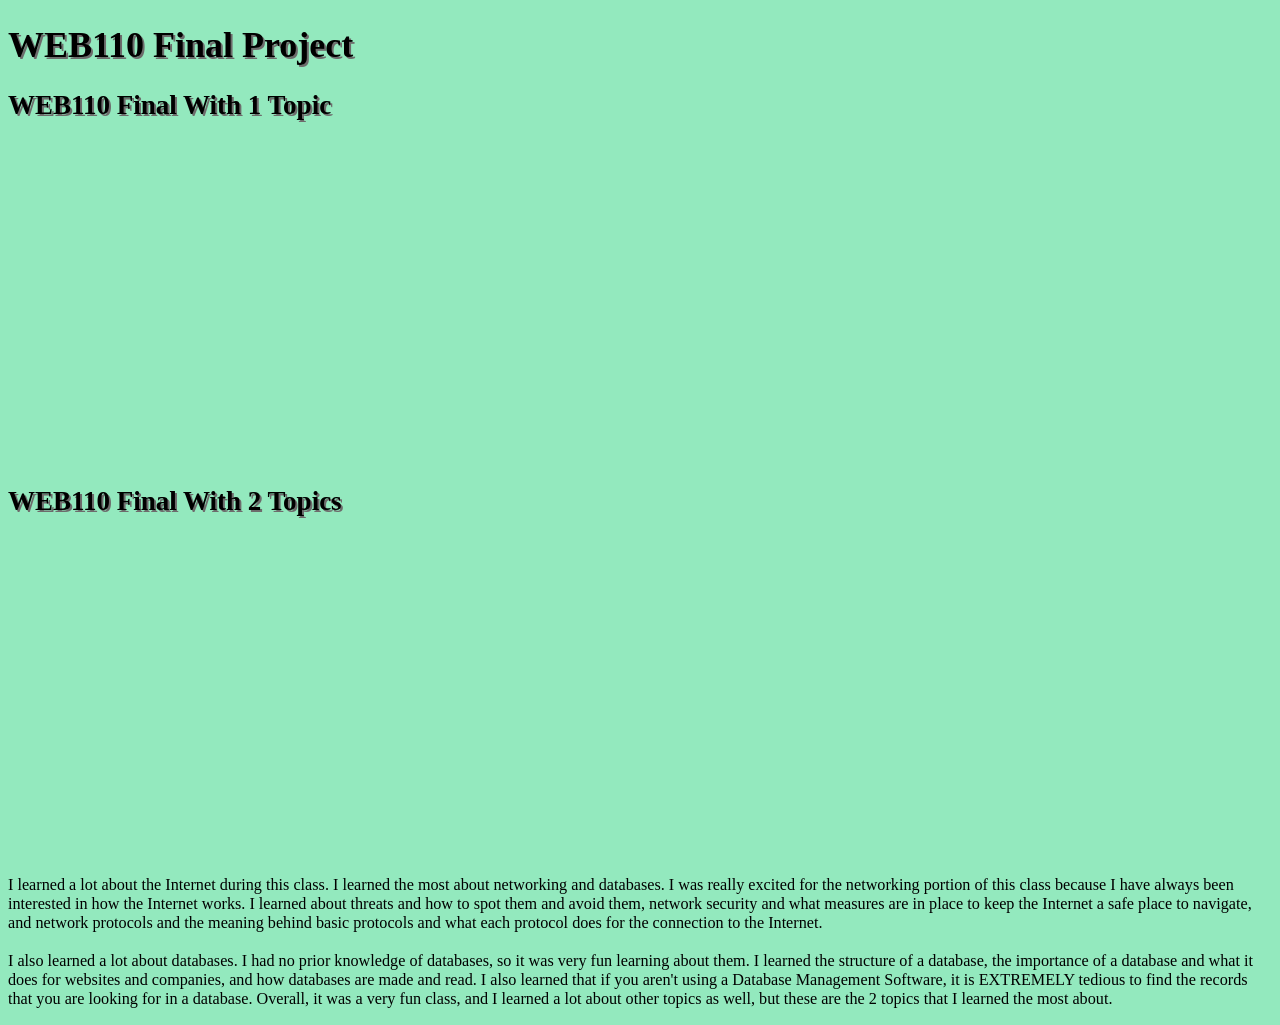
<file: web110/final_project.html>
<!DOCTYPE html>
<html lang="en">
  <head>
    <meta charset="UTF-8">
    <title>Final Project</title>
    <link rel="stylesheet" href="../css/main.css">
  </head>
  <body>
    <h1>WEB110 Final Project</h1>

    <h2>WEB110 Final With 1 Topic</h2>
    <iframe width="560" height="315" src="https://www.youtube.com/embed/TO7lhXNr-lc?si=ipNexOkLNcn4_tIe" title="YouTube video player" frameborder="0" allow="accelerometer; autoplay; 
    clipboard-write; encrypted-media; gyroscope; picture-in-picture; web-share" referrerpolicy="strict-origin-when-cross-origin" allowfullscreen>
    </iframe>

    <h2>WEB110 Final With 2 Topics</h2>
    <iframe width="560" height="315" src="https://www.youtube.com/embed/5vpnZDv32S0?si=kuufOveLHy5BiGzn" title="YouTube video player" frameborder="0" allow="accelerometer; autoplay; 
    clipboard-write; encrypted-media; gyroscope; picture-in-picture; web-share" referrerpolicy="strict-origin-when-cross-origin" allowfullscreen>
    </iframe>

    <p>
        I learned a lot about the Internet during this class. I learned the most about networking and databases. I was really excited for the networking portion of this class
        because I have always been interested in how the Internet works. I learned about threats and how to spot them and avoid them, network security and what measures are in place
        to keep the Internet a safe place to navigate, and network protocols and the meaning behind basic protocols and what each protocol does for the connection to the Internet.<br>
        
        <br>I also learned a lot about databases. I had no prior knowledge of databases, so it was very fun learning about them. I learned the structure of a database, the importance of a 
        database and what it does for websites and companies, and how databases are made and read. I also learned that if you aren't using a Database Management Software, it is EXTREMELY 
        tedious to find the records that you are looking for in a database. Overall, it was a very fun class, and I learned a lot about other topics as well, but these are the 2 topics that 
        I learned the most about.
    </p>
  </body>
</html>
</file>
<file: css/main.css>
* {
    box-sizing: border-box;
}

body {
    background-color: #93E9BE;
    font-size: calc(12px + (20 - 12) * (100vw - 320px) / (1600 - 320)); /* Fluid typography. Makes the text responsive with screen size */
}

h1 {
    color: #000;
    font-size: 2em;
    text-shadow: 2px 2px #6d6c6c;
}

h2 {
    color: #000;
    text-shadow: 2px 2px #6d6c6c;
}

section {
    display: flex;
    flex-direction: column;
    align-items: center;
}

p {
    color: #000;
    font-size: .9em;
}

li {
    color: #000;
}

a {
    color: #000;
}

a:hover {
    color: #40e0d0;
}

a:active {
    color: #008080;
}

img {
    max-width: 100%;
    padding-bottom: 10px;
}
</file>
